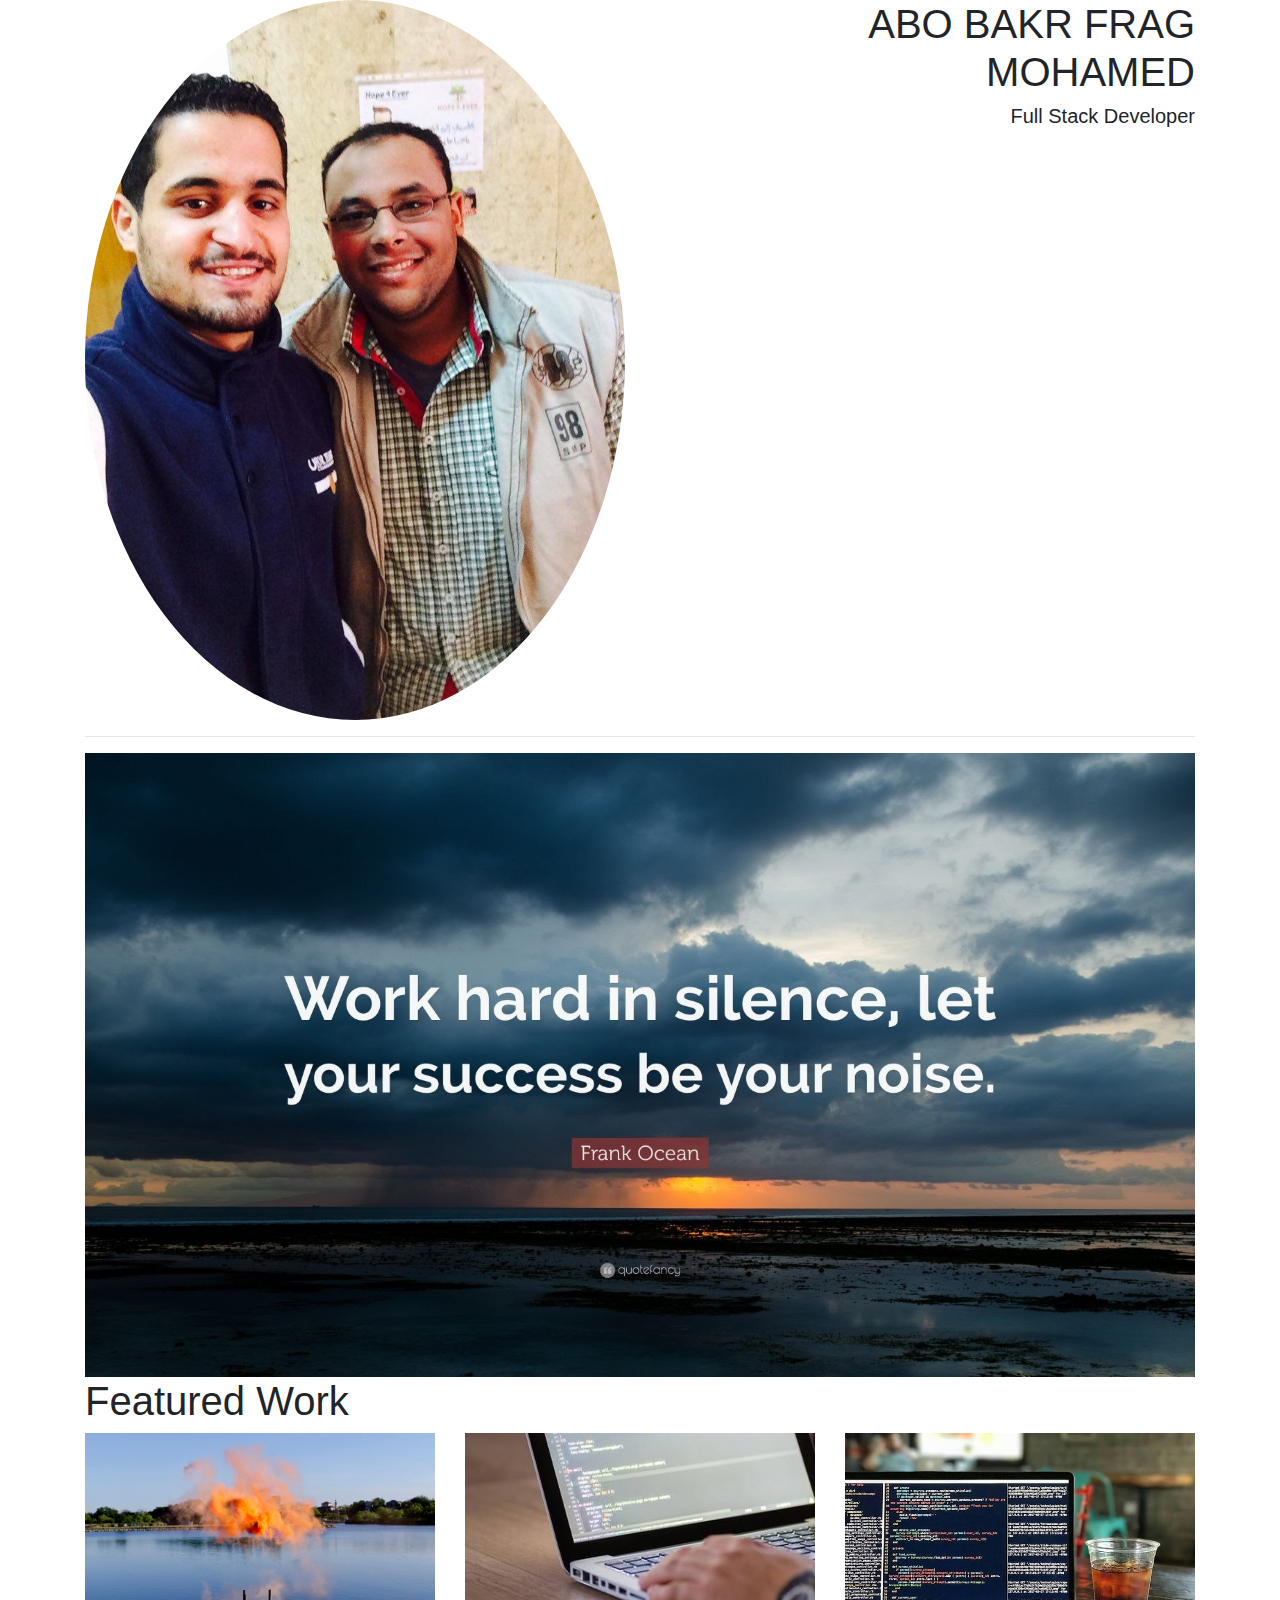
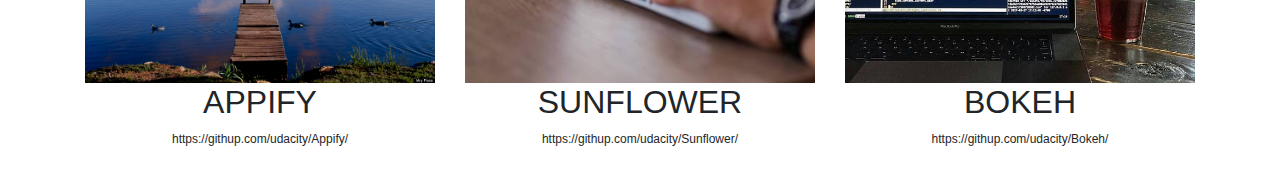
<file: index.html>
<!DOCTYPE html>
<html>

<head>
    <meta charset="utf-8">
    <meta name="description" content="Desgin Mockup Porfolio">
    <meta name="viewport" content="width=device-width,initial-scale=1">
    <title>My Porfolio</title>
    <link rel="stylesheet" href="css/bootstrap.css">
    <link rel="stylesheet" href="css/style2.css">
    <!--
       html5shiv known html5 tages on internet explorer
       respon know bootstrap on internet explorer
     -->
    <script src="js/html5shiv.min.js"></script>
    <script src="js/respond.min.js"></script>
    <script src="js/jquery.min.js"></script>
    <script src="js/bootstrap.min.js"></script>
</head>

<body>
    <div class="container">
        <header class="row">
            <div class="col-lg-6 col-md-12 col-sm-12 col-xs-12"> <img src="images/logo.jpg" alt="logo_image" class=" logoimage"> </div>
            <div class="col-lg-6 col-md-12 col-sm-12 col-xs-12">
                <h1 class="h1header">ABO BAKR FRAG MOHAMED </h1>
                <h5 class="h5header">Full Stack Developer</h5> </div>
        </header>
        <div class="row">
            <div class="col-md-12 col-sm-12 col-xs-12 ">
                <hr> </div>
        </div>
        <section class="row">
            <div class="col-md-12 col-sm-12 col-xs-12"><img class=" mainimage" src="images/cover.jpg" alt="main image"> </div>
        </section>
        <div class="row">
            <h1 class="col-md-12 col-sm-12 col-xm-12">
                Featured Work
            </h1> </div>
        <footer class="mainfooter">
            <section class="row">
                <figure class=" col-lg-4 col-md-12 col-sm-12 col-xs-12"> <img src="images/project1.jpg" alt="project_1 image" class="footerimage">
                    <figcaption>
                        <h2>APPIFY</h2>
                        <p>https://githup.com/udacity/Appify/</p>
                    </figcaption>
                </figure>
                <figure class="  col-lg-4 col-md-12 col-sm-12 col-xs-12"> <img src="images/project2.jpg" alt="project_2 image" class="footerimage">
                    <figcaption>
                        <h2>SUNFLOWER</h2>
                        <p>https://githup.com/udacity/Sunflower/</p>
                    </figcaption>
                </figure>
                <figure class="col-lg-4 col-md-12 col-sm-12 col-xs-12"> <img src="images/project3.jpg" alt="project_3 image" class="footerimage">
                    <figcaption>
                        <h2>BOKEH</h2>
                        <p>https://githup.com/udacity/Bokeh/</p>
                    </figcaption>
                </figure>
            </section>
        </footer>
    </div>
</body>

</html>
</file>
<file: css/style2.css>
.logoimage {
    border-radius: 50%;
    width: 100%;
    height: auto;
}

.h1header {
    display: block;
    text-align: right;
    text-transform: uppercase;
}

.h5header {
    display: block;
    text-align: right;
    text-transform: capitalize;
}

.mainimage {
    max-width: 100%;
    width: 100%;
}

h2,
p {
    text-align: center;
}

.footerimage {
    width: 100%;
    max-width: 100%;
    height: 250px;
    max-height: 250px;
}

p {
    font-size: 12px;
    /* word-wrap:wrap;*/
    /* max-width:100%; */
    word-break: break-all;
}
</file>
